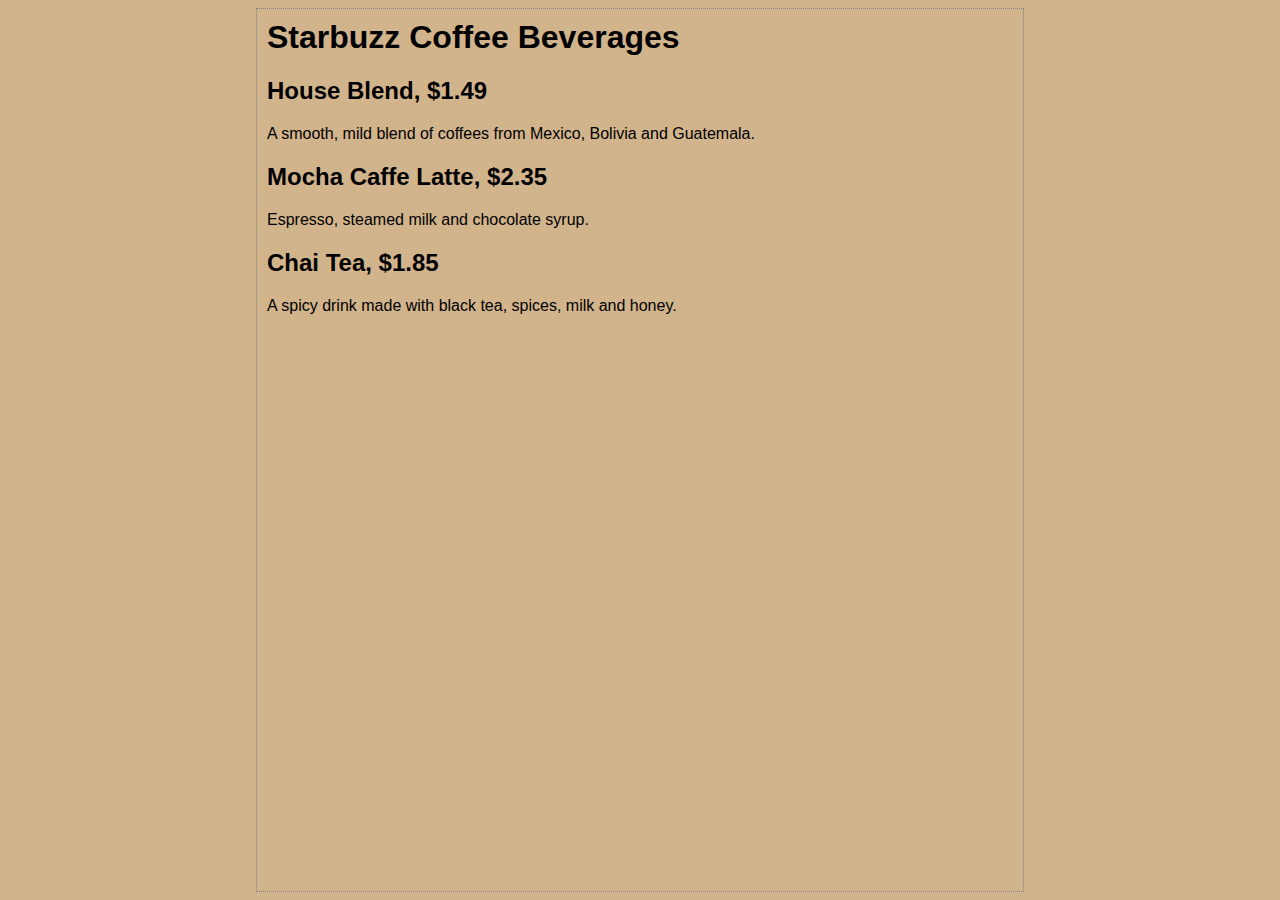
<file: index.html>
<html>
	<head>
		<title>Starbuzz Coffee</title>
		<style type="text/css">
			body {
				background-color: #d2b48c;
				margin-left: 20%;
				margin-right: 20%;
				border: 1px dotted gray;
				padding: 10px 10px 10px 10px;
				font-family: sans-serif;
			}
		</style>
		
	</head>

	<body>
		<h1>
		Starbuzz Coffee Beverages
		</h1>
		<h2>
		House Blend, $1.49
		</h2>
		<p>
		A smooth, mild blend of coffees from Mexico, Bolivia and
		Guatemala.
		</p>
		<h2>
		Mocha Caffe Latte, $2.35
		</h2>
		<p>
		Espresso, steamed milk and chocolate syrup.
		</p>
		<h2>
		Chai Tea, $1.85
		</h2>
		<p>
		A spicy drink made with black tea, spices, milk and honey.
		</p>
	</body>

</html>
</file>
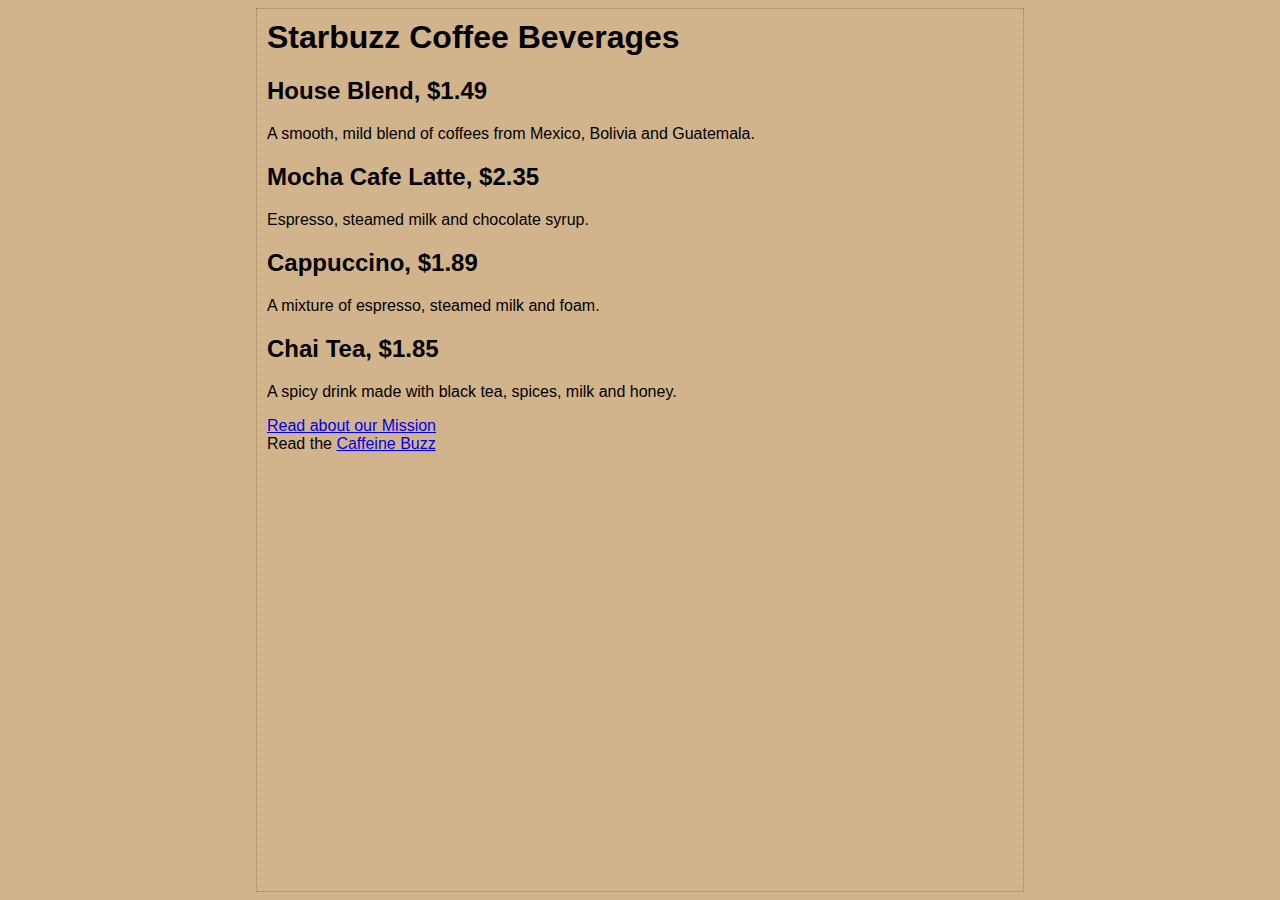
<file: 01starbuzz/index.html>
<html>
	<head>
		<title>Starbuzz Coffee</title>
		<style type="text/css">
			body {
				background-color: #d2b48c;
				margin-left: 20%;
				margin-right: 20%;
				border: 1px dotted gray;
				padding: 10px 10px 10px 10px;
				font-family: sans-serif;
			}
		</style>
		
	</head>
<body>
    <h1>Starbuzz Coffee Beverages</h1>
    <h2>House Blend, $1.49</h2>
    <p>A smooth, mild blend of coffees from Mexico, 
          Bolivia and Guatemala.</p>

    <h2>Mocha Cafe Latte, $2.35</h2>
    <p>Espresso, steamed milk and chocolate syrup.</p>

    <h2>Cappuccino, $1.89</h2>
    <p>A mixture of espresso, steamed milk and foam.</p>

    <h2><a id = "chai"> Chai Tea, $1.85 </a></h2>
    <p>A spicy drink made with black tea, spices, 
           milk and honey.</p>
    <p>
    	<a href="mission.html">Read about our Mission</a>
    	<br>
    	<!--
    	1.the title is displayed as a “tool tip” when you pass the mouse over a link.
    	2.link to destination anchors:#Coffee, taken directly to the Coffee section of Caffeine Buzz’s front page.
    	3.to link to the “top” destination anchor in the same page, you would write <a href=”#top”>Back to top</a>.-->
    	Read the <a href="http://buzz.headfirstlabs.com#Coffee" title="Read all abou caffeine on the Buzz ">Caffeine Buzz</a>
    </p>
  </body>
</html>
</file>
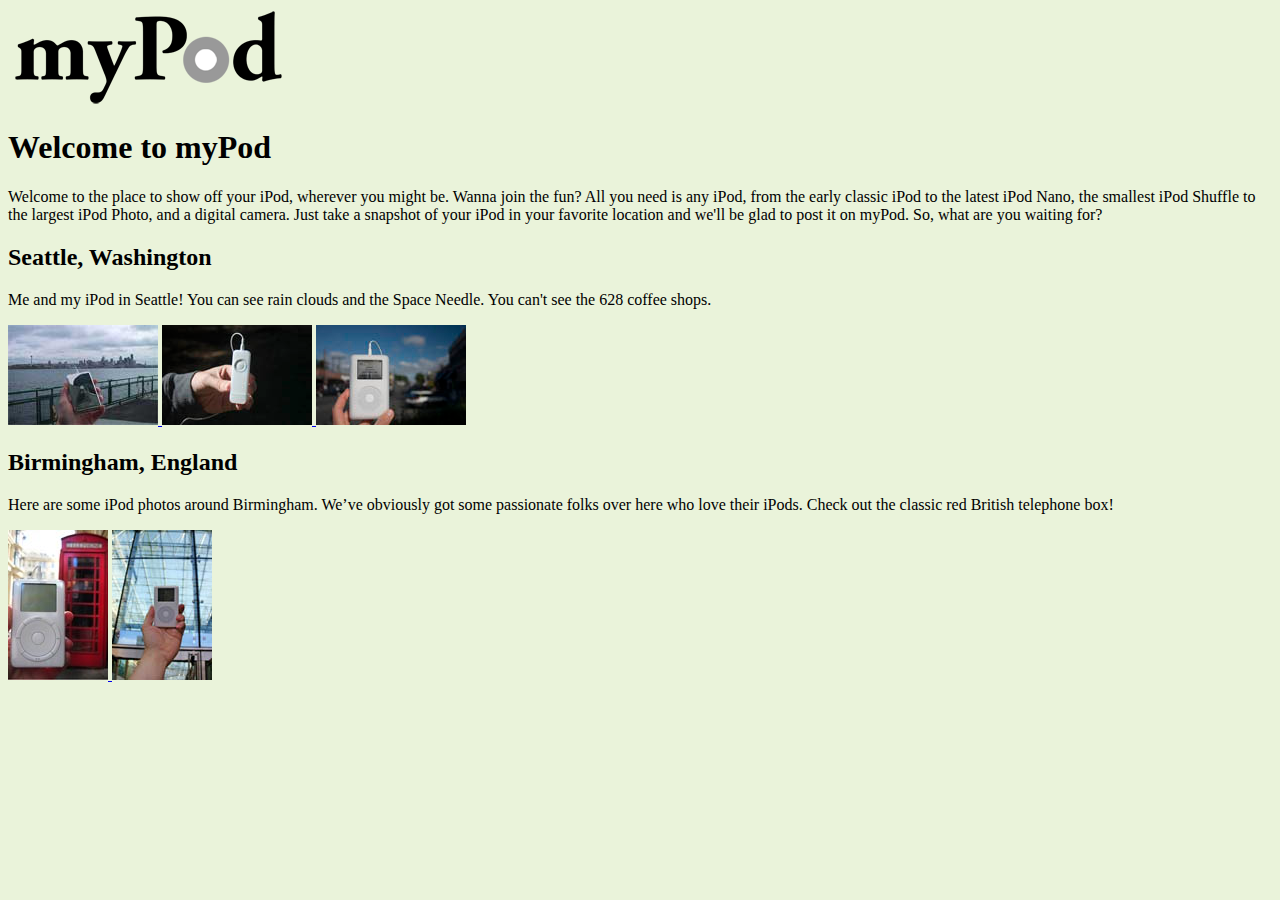
<file: 04mypod/index.html>
<!DOCTYPE html PUBLIC “-//W3C//DTD HTML 4.01 Transitional//EN” “http://www.w3.org/TR/html4/loose.dtd”>
<html>

<head>
    <title>myPod</title>
    <style type="text/css">
    body {
        background-color: #eaf3da;
    }
    </style>
</head>

<body>
    <p><img src="logo/mypod.gif" alt="myPod Logo"></p>
    <h1>Welcome to myPod</h1>
    <p>
        Welcome to the place to show off your iPod, wherever you might be. Wanna join the fun? All you need is any iPod, from the early classic iPod to the latest iPod Nano, the smallest iPod Shuffle to the largest iPod Photo, and a digital camera. Just take a snapshot of your iPod in your favorite location and we'll be glad to post it on myPod. So, what are you waiting for?
    </p>
    <h2>Seattle, Washington</h2>
    <p>
        Me and my iPod in Seattle! You can see rain clouds and the Space Needle. You can't see the 628 coffee shops.
    </p>
    <p>
        <!--
    1.You could use the width and height attributes to resize an image, but that’s not a good idea. Because if you do that, you’re still downloading the full-size image, and making the browser do the work to resize the image 
    The width and height attributes are really there to help the browser figure out how much space to reserve for the image; if you use them, they should match the actual width and height of the image.
    2.alt : If the image can’t be displayed, then this text is used in its place.
    3. the <img> element is an inline element.So, if there are several images together in your HTML, the
    browser will fit them side by side if the browser window is wide enough.
    4. make links out of images, add <a>-->
        <a href="html/seattle_med.html">
            <img src="thumbnails/seattle_med.jpg" alt="My iPod in Seattle, WA">
        </a>
        <a href="html/seattle_shuffle.html">
            <img src="thumbnails/seattle_shuffle.jpg" alt="An iPod Shuffle in Seattle, WA">
        </a>
        <a href="html/seattle_downtown.html">
            <img src="thumbnails/seattle_downtown.jpg" alt="An iPod in downtown Seattle, WA">
        </a>
    </p>
    <h2>Birmingham, England</h2>
    <p>
        Here are some iPod photos around Birmingham. We’ve obviously got some passionate folks over here who love their iPods. Check out the classic red British telephone box!
    </p>
    <p>
        <!-- you could link directly to the image, like this: <a href=“photos/seattle_downtown.jpg”> ... </a>. If you did that and clicked on the link, the browser would display the image by itself on a blank page. In general though, linking directly to an image is considered bad form, because you usually want to provide some context for the images you are displaying.-->
        <a href="html/britain.html">
            <img src="thumbnails/britain.jpg" alt="An iPod in Birmingham at a telephone box">
        </a>
        <a href="html/applestore.html">
            <img src="thumbnails/applestore.jpg" alt="An iPod at the Birmingham Apple store">
        </a>
    </p>
</body>

</html>
</file>
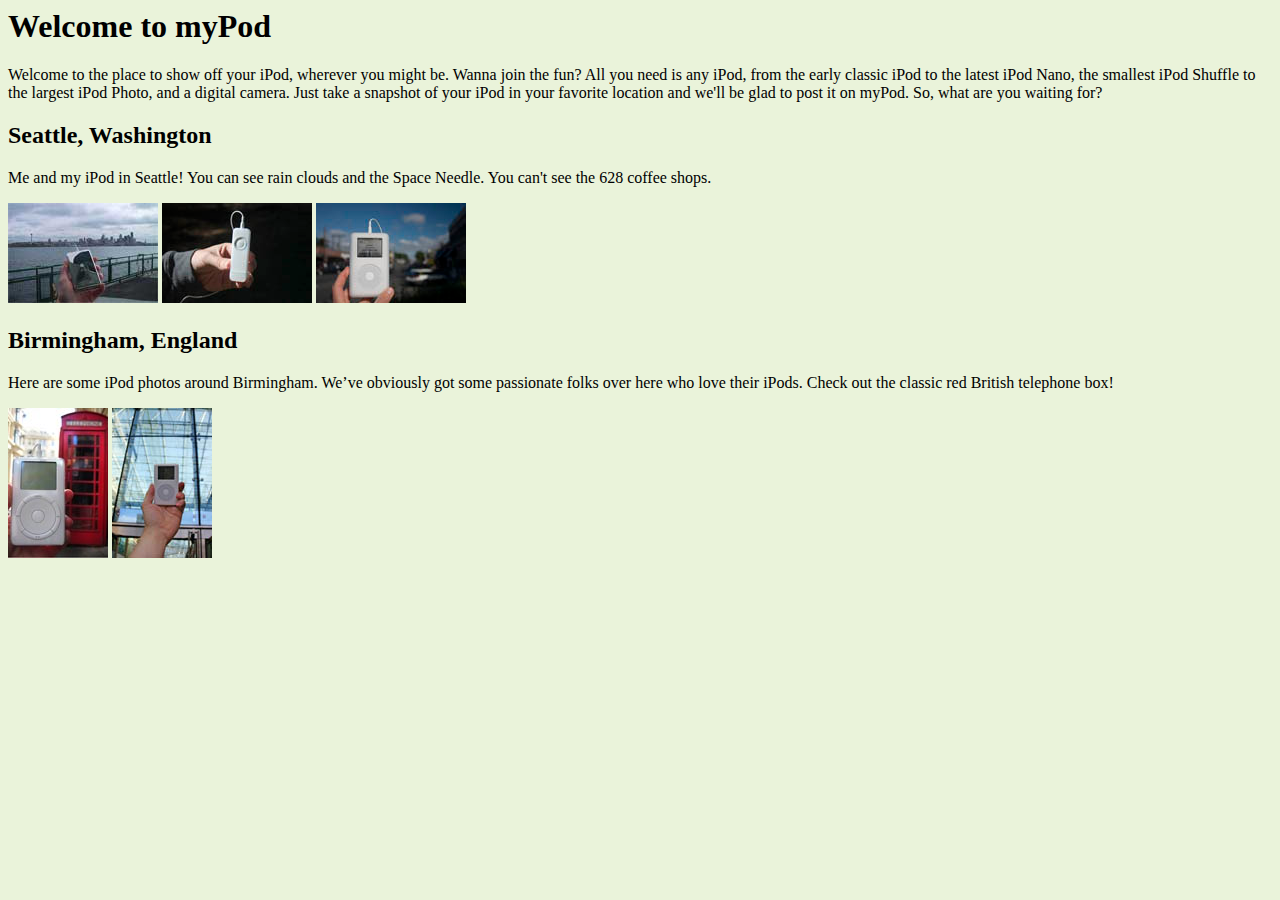
<file: 05mypod/index.html>
<html>

<head>
    <title>myPod</title>
    <style type="text/css">
    body {
        background-color: #eaf3da;
    }
    </style>
</head>

<body>
    <h1>Welcome to myPod</h1>
    <p>
        Welcome to the place to show off your iPod, wherever you might be. Wanna join the fun? All you need is any iPod, from the early classic iPod to the latest iPod Nano, the smallest iPod Shuffle to the largest iPod Photo, and a digital camera. Just take a snapshot of your iPod in your favorite location and we'll be glad to post it on myPod. So, what are you waiting for?
    </p>
    <h2>Seattle, Washington</h2>
    <p>
        Me and my iPod in Seattle! You can see rain clouds and the Space Needle. You can't see the 628 coffee shops.
    </p>
    <p>
        <!--
    1.You could use the width and height attributes to resize an image, but that’s not a good idea. Because if you do that, you’re still downloading the full-size image, and making the browser do the work to resize the image 
    The width and height attributes are really there to help the browser figure out how much space to reserve for the image; if you use them, they should match the actual width and height of the image.
    2.alt : If the image can’t be displayed, then this text is used in its place.-->
        <img src="thumbnails/seattle_med.jpg" alt="My iPod in Seattle, WA">
        <img src="thumbnails/seattle_shuffle.jpg" alt="An iPod Shuffle in Seattle, WA">
        <img src="thumbnails/seattle_downtown.jpg" alt="An iPod in downtown Seattle, WA">
    </p>
    <h2>Birmingham, England</h2>
    <p>
        Here are some iPod photos around Birmingham. We’ve obviously got some passionate folks over here who love their iPods. Check out the classic red British telephone box!
    </p>
    <p>
        <img src="thumbnails/britain.jpg" alt="An iPod in Birmingham at a telephone box">
        <img src= "thumbnails/applestore.jpg" alt="An iPod at the Birmingham Apple store">
    </p>
</body>

</html>
</file>
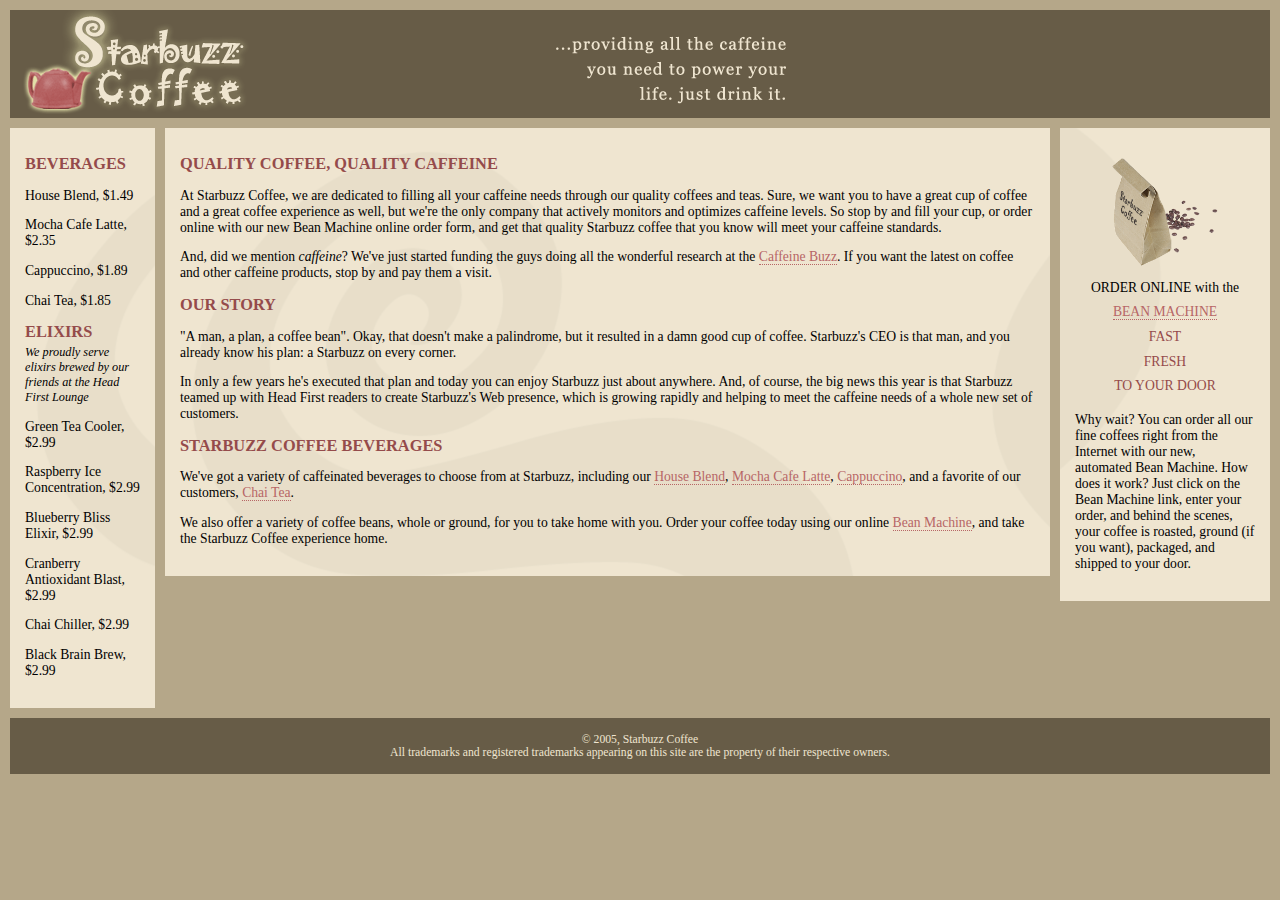
<file: 05starbuzz_new/index.html>
<!DOCTYPE html PUBLIC "-//W3C//DTD XHTML 1.0 Strict//EN"
   "http://www.w3.org/TR/xhtml1/DTD/xhtml1-strict.dtd">
<html xmlns="http://www.w3.org/1999/xhtml" lang="en" xml:lang="en">

<head>
    <meta http-equiv="Content-Type" content="text/html; charset=ISO-8859-1" />
    <title>Starbuzz Coffee</title>
    <link rel="stylesheet" type="text/css" href="starbuzz.css" />
</head>

<body>
    <div id="header">
        <img src="images/header.gif" alt="Starbuzz Coffee header image" />
    </div>
    <!--since using float, drinks and sidebar must be on top of main div-->
    <div id="drinks">
        <h1>BEVERAGES</h1>
        <p>House Blend, $1.49</p>
        <p>Mocha Cafe Latte, $2.35</p>
        <p>Cappuccino, $1.89</p>
        <p>Chai Tea, $1.85</p>
        <h1 style="margin-bottom: 3px;">ELIXIRS</h1>
        <p style="margin-top: 3px; font-style: italic; font-size: 90%;">
            We proudly serve elixirs brewed by our friends at the Head First Lounge
        </p>
        <p>Green Tea Cooler, $2.99</p>
        <p>Raspberry Ice Concentration, $2.99</p>
        <p>Blueberry Bliss Elixir, $2.99</p>
        <p>Cranberry Antioxidant Blast, $2.99</p>
        <p>Chai Chiller, $2.99</p>
        <p>Black Brain Brew, $2.99</p>
    </div>
    <div id="sidebar">
        <p class="beanheading">
            <img src="images/bag.gif" alt="Bean Machine bag" />
            <br /> ORDER ONLINE with the
            <a href="form.html">BEAN MACHINE</a>
            <br />
            <span class="slogan">
            FAST <br />
            FRESH <br />
            TO YOUR DOOR <br />
        </span>
        </p>
        <p>
            Why wait? You can order all our fine coffees right from the Internet with our new, automated Bean Machine. How does it work? Just click on the Bean Machine link, enter your order, and behind the scenes, your coffee is roasted, ground (if you want), packaged, and shipped to your door.
        </p>
    </div>
    <div id="main">
        <h1>QUALITY COFFEE, QUALITY CAFFEINE</h1>
        <p>
            At Starbuzz Coffee, we are dedicated to filling all your caffeine needs through our quality coffees and teas. Sure, we want you to have a great cup of coffee and a great coffee experience as well, but we're the only company that actively monitors and optimizes caffeine levels. So stop by and fill your cup, or order online with our new Bean Machine online order form, and get that quality Starbuzz coffee that you know will meet your caffeine standards.
        </p>
        <p>
            And, did we mention <em>caffeine</em>? We've just started funding the guys doing all the wonderful research at the <a href="http://buzz.headfirstlabs.com" title="Read all about caffeine on the Buzz">Caffeine Buzz</a>. If you want the latest on coffee and other caffeine products, stop by and pay them a visit.
        </p>
        <h1>OUR STORY</h1>
        <p>
            "A man, a plan, a coffee bean". Okay, that doesn't make a palindrome, but it resulted in a damn good cup of coffee. Starbuzz's CEO is that man, and you already know his plan: a Starbuzz on every corner.
        </p>
        <p>In only a few years he's executed that plan and today you can enjoy Starbuzz just about anywhere. And, of course, the big news this year is that Starbuzz teamed up with Head First readers to create Starbuzz's Web presence, which is growing rapidly and helping to meet the caffeine needs of a whole new set of customers.
        </p>
        <h1>STARBUZZ COFFEE BEVERAGES</h1>
        <p>
            We've got a variety of caffeinated beverages to choose from at Starbuzz, including our
            <a href="beverages.html#house" title="House Blend">House Blend</a>,
            <a href="beverages.html#mocha" title="Mocha Cafe Latte">Mocha Cafe Latte</a>,
            <a href="beverages.html#cappuccino" title="Cappuccino">Cappuccino</a>, and a favorite of our customers,
            <a href="beverages.html#chai" title="Chai Tea">Chai Tea</a>.
        </p>
        <p>
            We also offer a variety of coffee beans, whole or ground, for you to take home with you. Order your coffee today using our online
            <a href="form.html" title="form.html">Bean Machine</a>, and take the Starbuzz Coffee experience home.
        </p>
    </div>
    <div id="footer">
        &copy; 2005, Starbuzz Coffee
        <br /> All trademarks and registered trademarks appearing on this site are the property of their respective owners.
    </div>
    <div id="coupon">
        <a href="freecoffee.html" title="Click here to get your free coffee">
            <img src="images/ticket.gif" alt="Starbuzz coupon ticket" /> </a>
    </div>
</body>

</html>
</file>
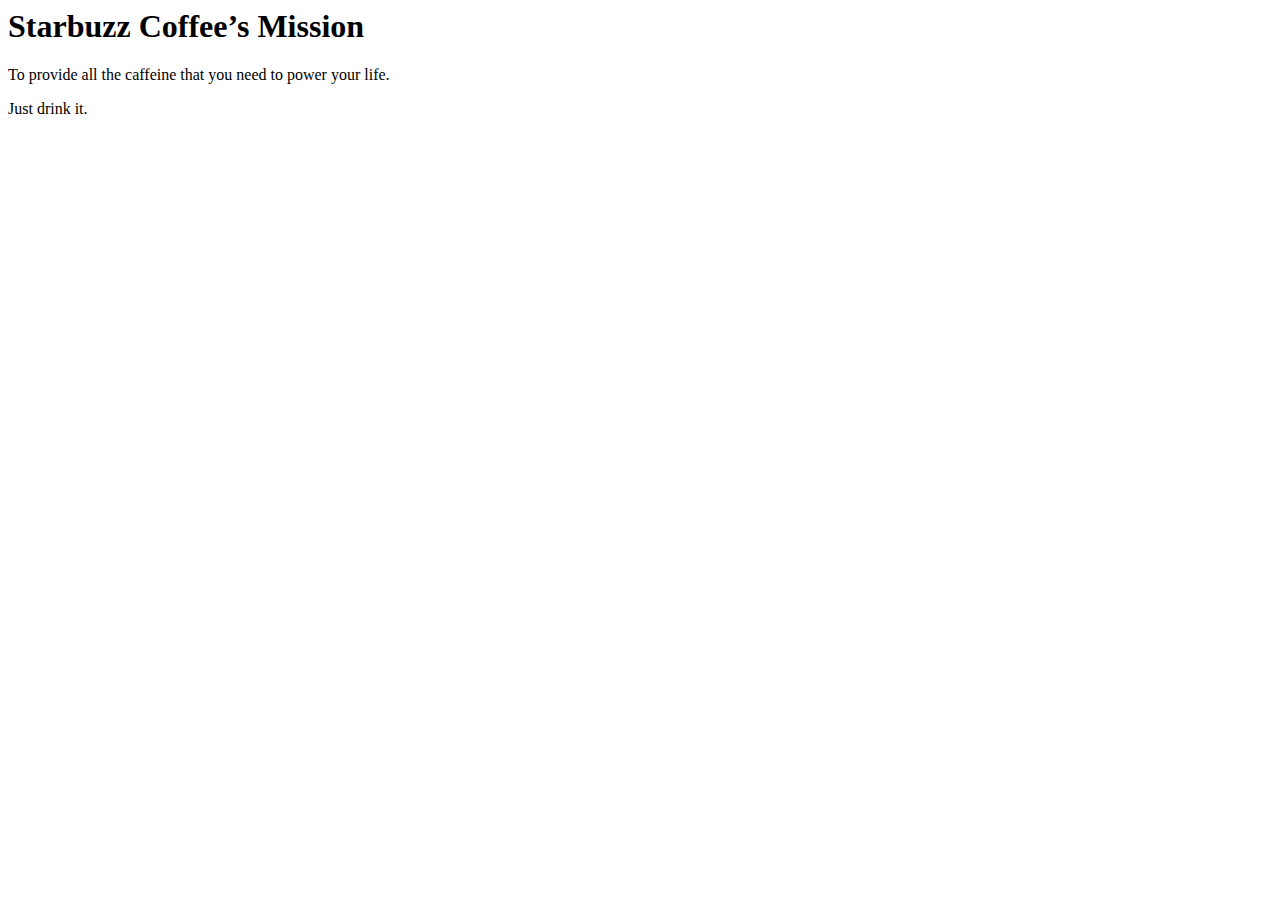
<file: mission.html>
<html>
  <head>
<title>Starbuzz Coffee’s Mission</title> </head>
<body>
<h1>Starbuzz Coffee’s Mission</h1>
<p>To provide all the caffeine that you need to
power your life.</p> <p>Just drink it.</p>
  </body>
</html>
</file>
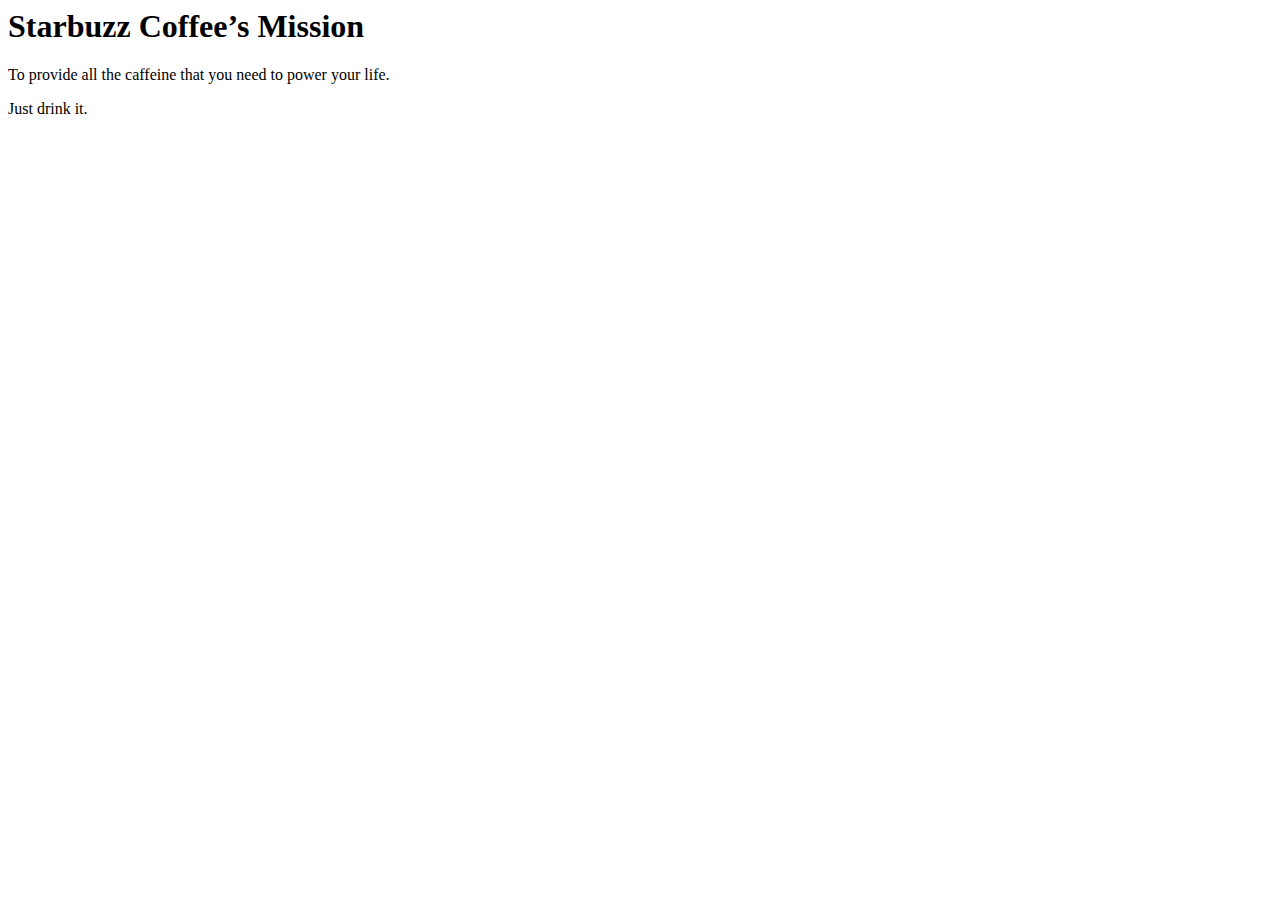
<file: 01starbuzz/mission.html>
<html>
  <head>
<title>Starbuzz Coffee’s Mission</title> 
<style type=”text/css”>
	body {
		background-color: #d2b48c; 
		margin-left: 20%; 
		margin-right: 20%;
		border: 1px dotted gray; 
		padding: 10px 10px 10px 10px; 
		font-family: sans-serif;
		} 
</style>
</head>
<body>
<h1>Starbuzz Coffee’s Mission</h1>
<p>To provide all the caffeine that you need to
power your life.</p> <p>Just drink it.</p>
  </body>
</html>
</file>
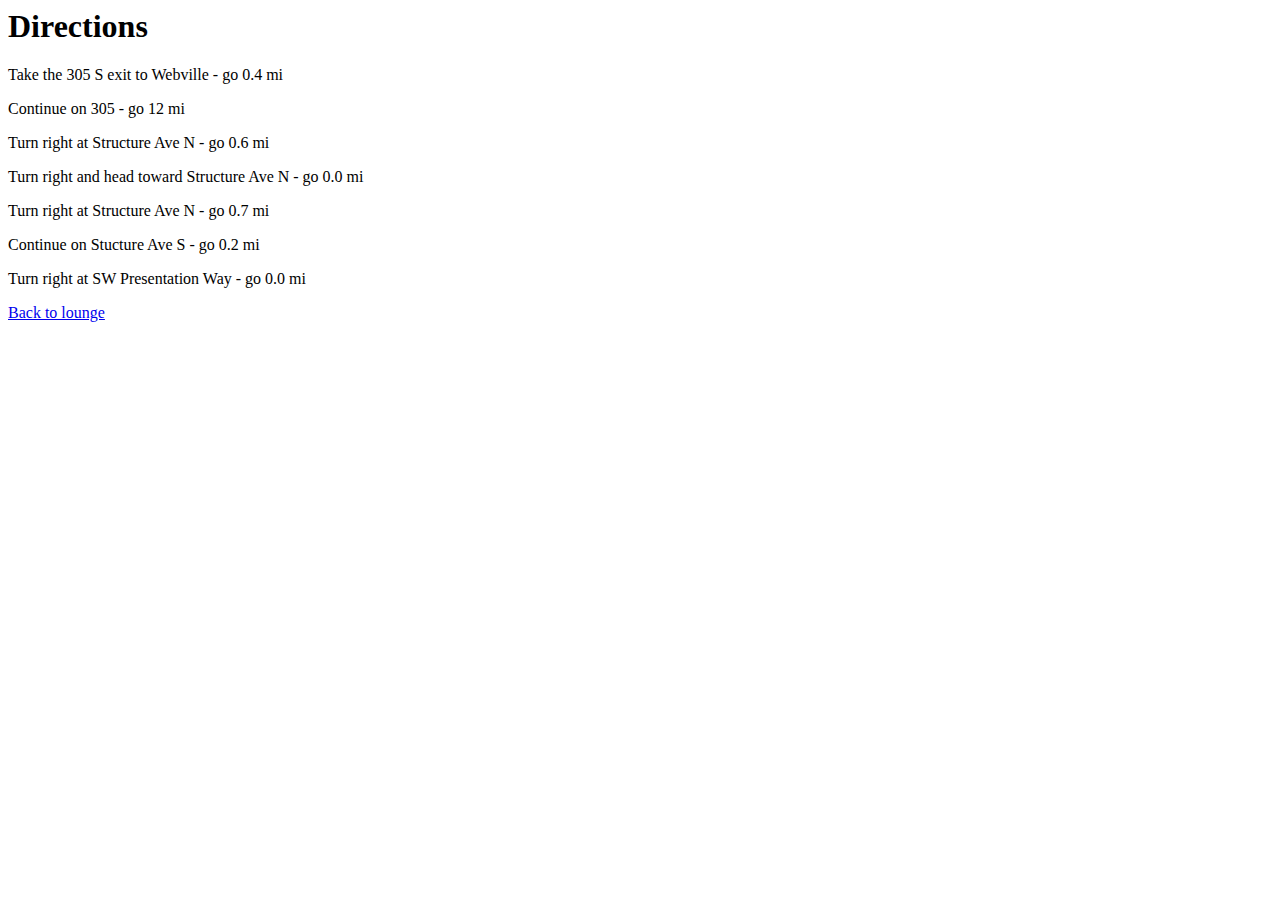
<file: 02louge/directions.html>
<html>
  <head>
    <title>Head First Lounge Directions</title>
  </head>
  <body>
    <h1>Directions</h1>
    <p>Take the 305 S exit to Webville - go 0.4 mi</p>
    <p>Continue on 305 - go 12 mi</p>
    <p>Turn right at Structure Ave N - go 0.6 mi</p>
    <p>Turn right and head toward Structure Ave N - go 0.0 mi</p>
    <p>Turn right at Structure Ave N - go 0.7 mi</p>
    <p>Continue on Stucture Ave S - go 0.2 mi</p>
    <p>Turn right at SW Presentation Way - go 0.0 mi</p>
    <p><a href="lounge.html">Back to lounge</p>
  </body>
</html>
</file>
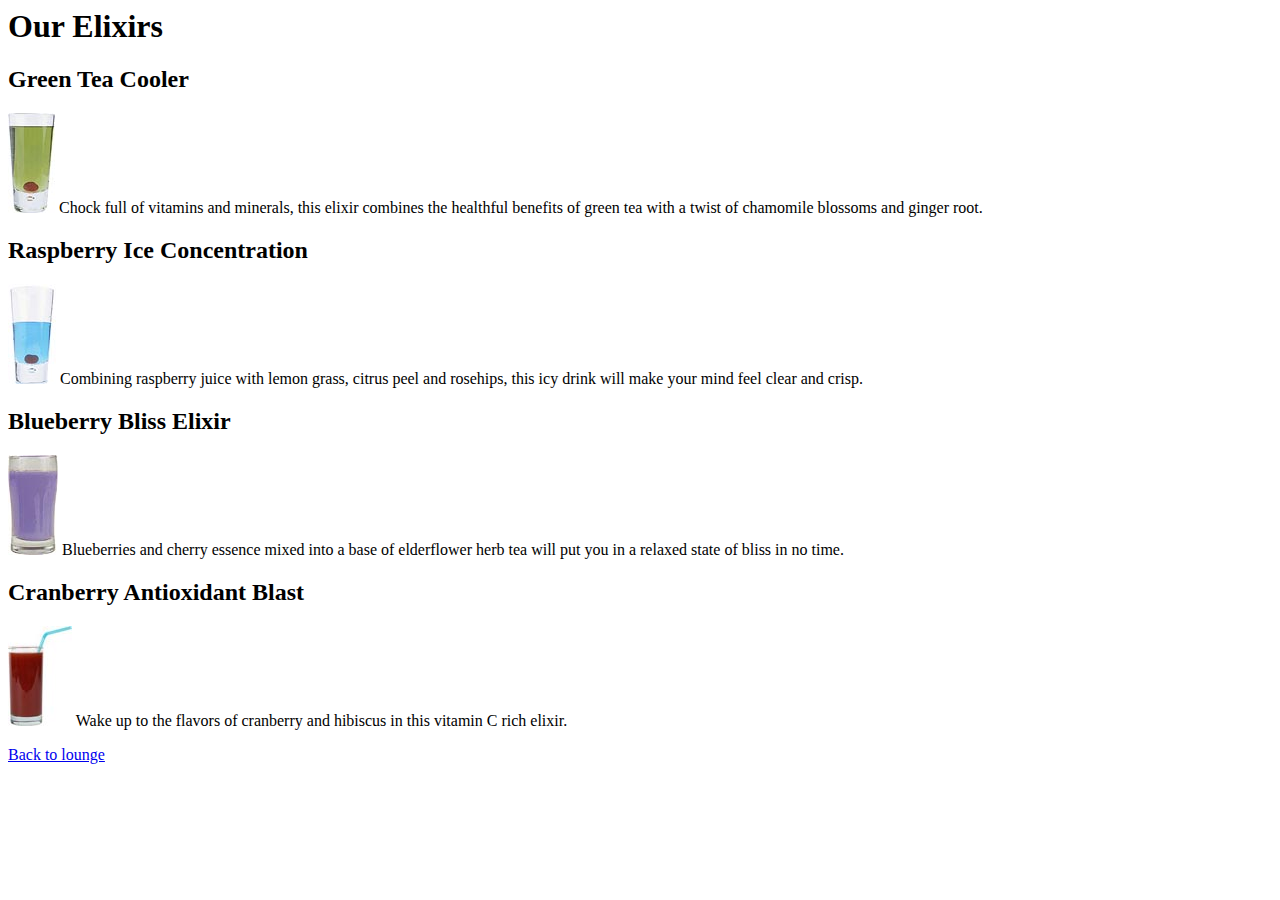
<file: 02louge/elixir.html>
<html>
  <head>
    <title>Head First Lounge Elixirs</title>
  </head>
  <body>
    <h1>Our Elixirs</h1>

    <h2>Green Tea Cooler</h2>
    <p>
      <img src="green.jpg">
      Chock full of vitamins and minerals, this elixir
      combines the healthful benefits of green tea with
      a twist of chamomile blossoms and ginger root.
    </p>
    <h2>Raspberry Ice Concentration</h2>
    <p>
      <img src="lightblue.jpg">
      Combining raspberry juice with lemon grass,
      citrus peel and rosehips, this icy drink
      will make your mind feel clear and crisp.
    </p>
    <h2>Blueberry Bliss Elixir</h2>
    <p>
      <img src="blue.jpg">
      Blueberries and cherry essence mixed into a base
      of elderflower herb tea will put you in a relaxed
      state of bliss in no time.
    </p>
    <h2>Cranberry Antioxidant Blast</h2>
    <p>
      <img src="red.jpg">
      Wake up to the flavors of cranberry and hibiscus
      in this vitamin C rich elixir.
    </p>
    <p><a href="lounge.html">Back to lounge</p>
  </body>
</html>
</file>
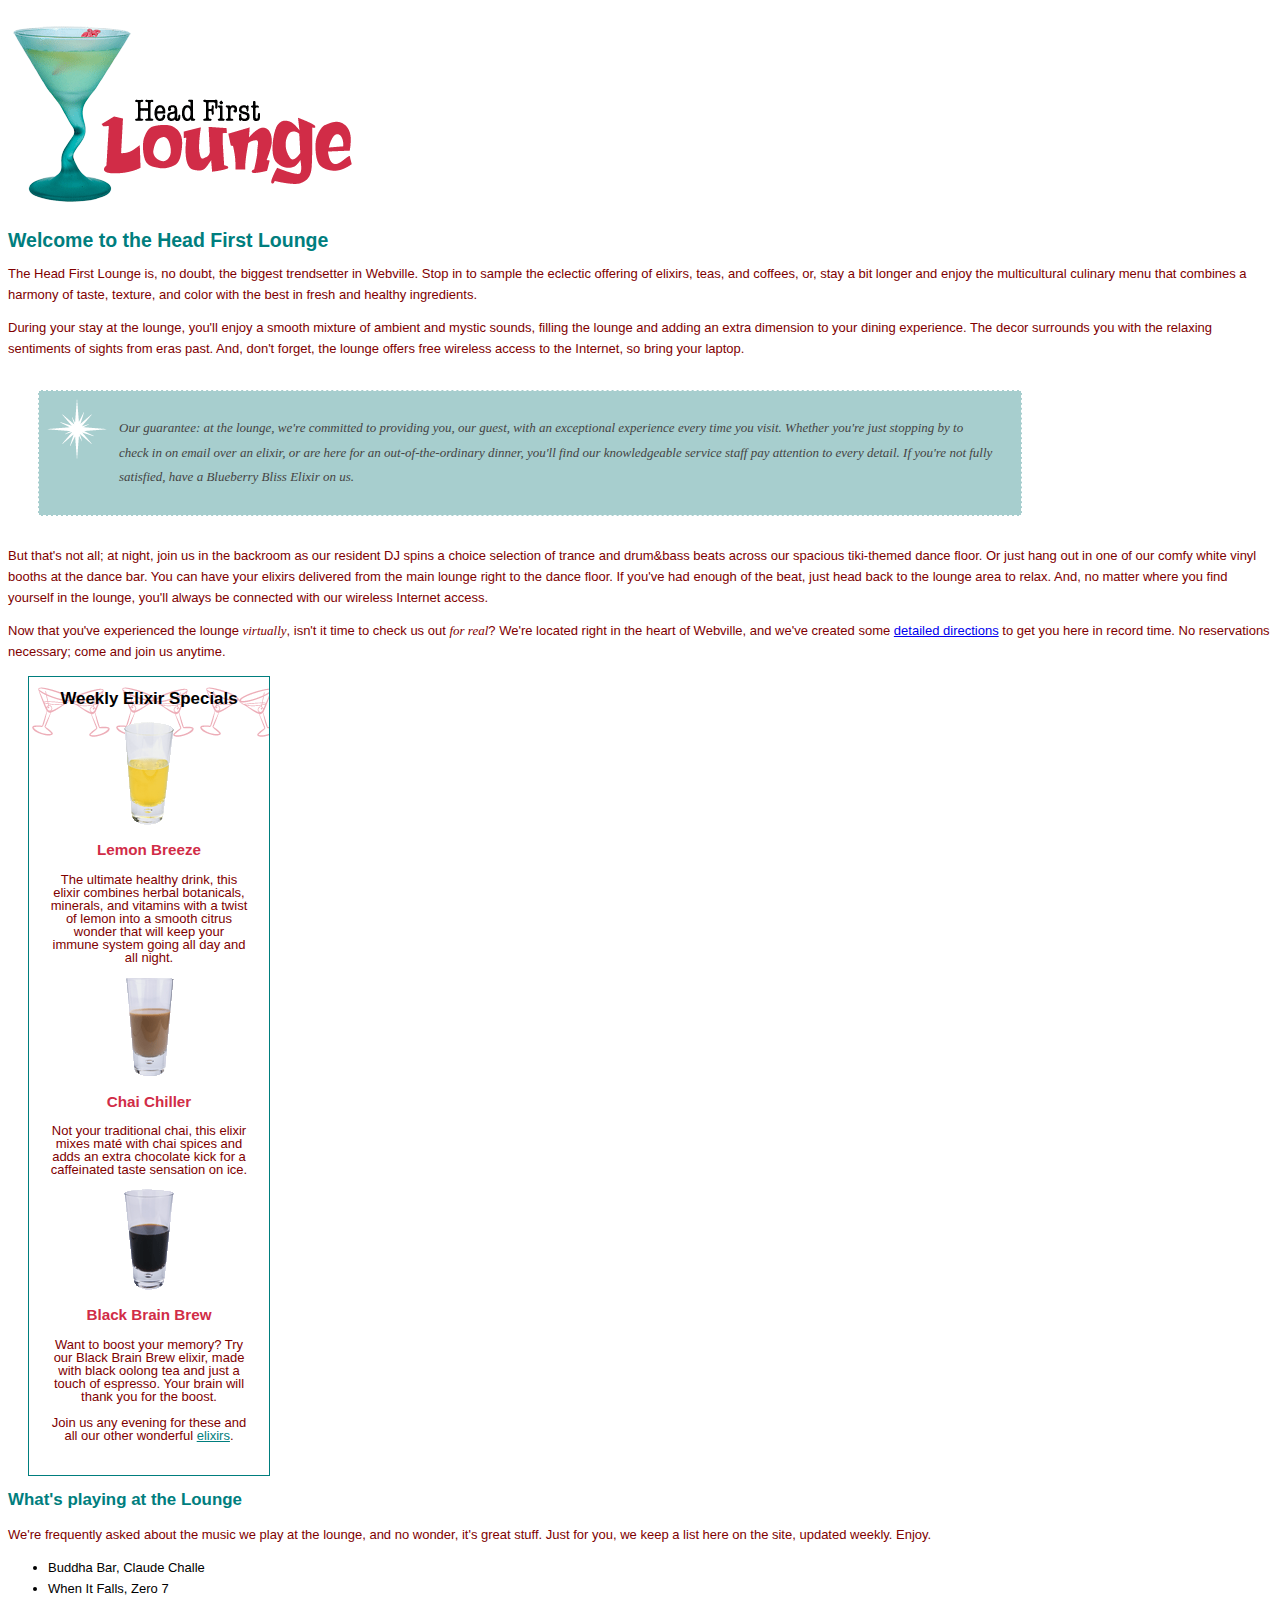
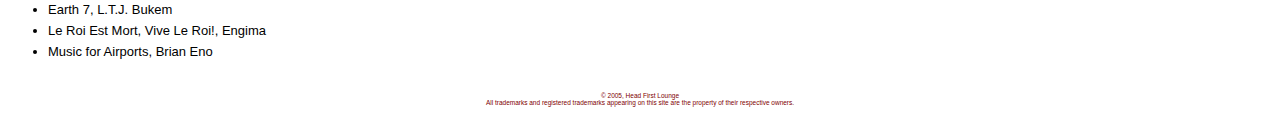
<file: 02louge/lounge.html>
<!DOCTYPE html PUBLIC "-//W3C//DTD XHTML 1.0 Strict//EN" 
   "http://www.w3.org/TR/xhtml1/DTD/xhtml1-strict.dtd">
<html xmlns="http://www.w3.org/1999/xhtml" lang="en" xml:lang="en">

<head>
    <meta http-equiv=”Content-Type” content=”text/html; charset=ISO-8859-1” />
    <title>Head First Lounge</title>
    <link rel="stylesheet" type="text/css" href="lounge.css">
    <!--media, that you can use to specify the kinds of devices your style files are intended for.-->
    <link rel="stylesheet" type="text/css" href="print/print.css" media="print">
</head>

<body>
    <p><img src="images/logo.gif" alt="Head First Lounge" /></p>
    <h1>Welcome to the Head First Lounge</h1>
    <p>
        The Head First Lounge is, no doubt, the biggest trendsetter in Webville. Stop in to sample the eclectic offering of elixirs, teas, and coffees, or, stay a bit longer and enjoy the multicultural culinary menu that combines a harmony of taste, texture, and color with the best in fresh and healthy ingredients.
    </p>
    <p>
        During your stay at the lounge, you'll enjoy a smooth mixture of ambient and mystic sounds, filling the lounge and adding an extra dimension to your dining experience. The decor surrounds you with the relaxing sentiments of sights from eras past. And, don't forget, the lounge offers free wireless access to the Internet, so bring your laptop.
    </p>
    <p id="guarantee">
        Our guarantee: at the lounge, we're committed to providing you, our guest, with an exceptional experience every time you visit. Whether you're just stopping by to check in on email over an elixir, or are here for an out-of-the-ordinary dinner, you'll find our knowledgeable service staff pay attention to every detail. If you're not fully satisfied, have a Blueberry Bliss Elixir on us.
    </p>
    <p>
        But that's not all; at night, join us in the backroom as our resident DJ spins a choice selection of trance and drum&amp;bass beats across our spacious tiki-themed dance floor. Or just hang out in one of our comfy white vinyl booths at the dance bar. You can have your elixirs delivered from the main lounge right to the dance floor. If you've had enough of the beat, just head back to the lounge area to relax. And, no matter where you find yourself in the lounge, you'll always be connected with our wireless Internet access.
    </p>
    <p>
        Now that you've experienced the lounge <em>virtually</em>, isn't it time to check us out <em>for real</em>? We're located right in the heart of Webville, and we've created some
        <a href="about/directions.html" title="Detailed Directions to the Lounge">detailed directions</a> to get you here in record time. No reservations necessary; come and join us anytime.
    </p>
    <div id="elixirs">
        <h2>Weekly Elixir Specials</h2>
        <p>
            <img src="images/yellow.gif" alt="Lemon Breeze Elixir" />
        </p>
        <h3>Lemon Breeze</h3>
        <p>
            The ultimate healthy drink, this elixir combines herbal botanicals, minerals, and vitamins with a twist of lemon into a smooth citrus wonder that will keep your immune system going all day and all night.
        </p>
        <p>
            <img src="images/chai.gif" alt="Chai Chiller Elixir" />
        </p>
        <h3>Chai Chiller</h3>
        <p>
            Not your traditional chai, this elixir mixes mat&eacute; with chai spices and adds an extra chocolate kick for a caffeinated taste sensation on ice.
        </p>
        <p>
            <img src="images/black.gif" alt="Black Brain Brew Elixir" />
        </p>
        <h3>Black Brain Brew</h3>
        <p>
            Want to boost your memory? Try our Black Brain Brew elixir, made with black oolong tea and just a touch of espresso. Your brain will thank you for the boost.
        </p>
        <p>
            Join us any evening for these and all our other wonderful
            <a href="beverages/elixir.html" title="Head First Lounge Elixirs">elixirs</a>.
        </p>
    </div>
    <h2>What's playing at the Lounge</h2>
    <p>
        We're frequently asked about the music we play at the lounge, and no wonder, it's great stuff. Just for you, we keep a list here on the site, updated weekly. Enjoy.
    </p>
    <ul>
        <li>Buddha Bar, Claude Challe</li>
        <li>When It Falls, Zero 7</li>
        <li>Earth 7, L.T.J. Bukem</li>
        <li>Le Roi Est Mort, Vive Le Roi!, Engima</li>
        <li>Music for Airports, Brian Eno</li>
    </ul>
    <div id="copyright">
        <p>
            &copy; 2005, Head First Lounge
            <br /> All trademarks and registered trademarks appearing on this site are the property of their respective owners.
        </p>
    </div>
</body>

</html>
</file>
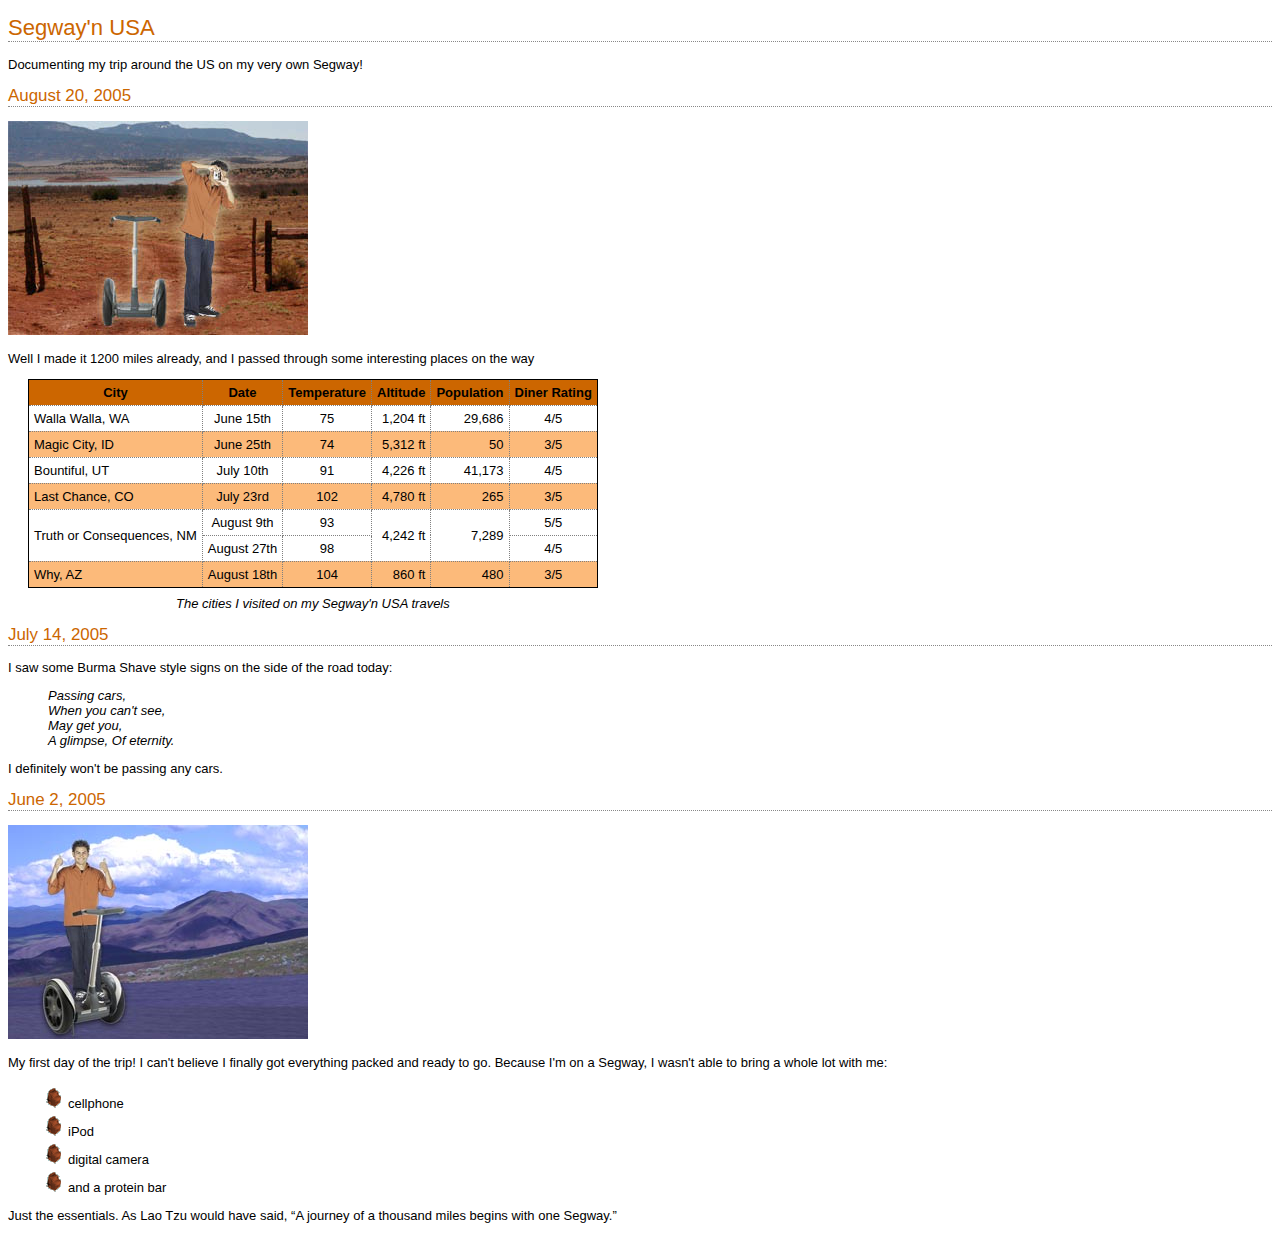
<file: 03journal/journal.html>
<!DOCTYPE html PUBLIC "-//W3C//DTD HTML 4.01//EN" 
   "http://www.w3.org/TR/html4/strict.dtd">
<html xmlns=“http://www.w3.org/1999/xhtml” lang=”en” xml:lang=”en”>

<head>
    <meta http-equiv="Content-Type" content="text/html; charset=ISO-8859-1" />
    <link rel="stylesheet" type="text/css" href="journal.css">
    <title>My Trip Around the USA on a Segway</title>
</head>

<body>
    <h1>Segway'n USA</h1>
    <p>
        Documenting my trip around the US on my very own Segway!
    </p>
    <h2>August 20, 2005</h2>
    <p>
        <img src="images/segway2.jpg" alt="Me any my Segway in New Mexico" />
    </p>
    <p>
        Well I made it 1200 miles already, and I passed through some interesting places on the way
    </p>
    <table summary="This table holds data about the
           cities I visited on my travels. I've included the date
           I was in each city, the temperature when I was there,
           and altitude and population of each city. I've also
           included a rating of the diners where I had lunch, on a
           scale from 1 to 5.">
        <caption>
            The cities I visited on my Segway'n USA travels
        </caption>
        <tr>
            <th>City</th>
            <th>Date</th>
            <th>Temperature</th>
            <th>Altitude</th>
            <th>Population</th>
            <th>Diner Rating</th>
        </tr>
        <tr>
            <td>Walla Walla, WA</td>
            <td class="center">June 15th</td>
            <td class="center">75</td>
            <td class="right">1,204 ft</td>
            <td class="right">29,686</td>
            <td class="center">4/5</td>
        </tr>
        <tr class="cellcolor">
            <td>Magic City, ID</td>
            <td class="center">June 25th</td>
            <td class="center">74</td>
            <td class="right">5,312 ft</td>
            <td class="right">50</td>
            <td class="center">3/5</td>
        </tr>
        <tr>
            <td>Bountiful, UT</td>
            <td class="center">July 10th</td>
            <td class="center">91</td>
            <td class="right">4,226 ft</td>
            <td class="right">41,173</td>
            <td class="center">4/5</td>
        </tr>
        <tr class="cellcolor">
            <td>Last Chance, CO</td>
            <td class="center">July 23rd</td>
            <td class="center">102</td>
            <td class="right">4,780 ft</td>
            <td class="right">265</td>
            <td class="center">3/5</td>
        </tr>
        <tr>
            <td rowspan="2">Truth or Consequences, NM</td>
            <td class="center">August 9th</td>
            <td class="center">93</td>
            <td rowspan="2" class="right">4,242 ft</td>
            <td rowspan="2" class="right">7,289</td>
            <td class="center">5/5</td>
        </tr>
        <tr>
            <td class="center">August 27th</td>
            <td class="center">98</td>
            <td class="center">4/5</td>
        </tr>
        <tr class="cellcolor">
            <td>Why, AZ</td>
            <td class="center">August 18th</td>
            <td class="center">104</td>
            <td class="right">860 ft</td>
            <td class="right">480</td>
            <td class="center">3/5</td>
        </tr>
    </table>
    <h2>July 14, 2005</h2>
    <p>
        I saw some Burma Shave style signs on the side of the road today:
    </p>
    <!--use <blockquote> to quote something that was a paragraph or more, can put <q> inside <blockquote> but not oppsite
    block elements<blockquote> stand on their own; inline elements<q> go with the flow-->
    <blockquote>
        <!--<br> empty element half
        <p> inside <blockquote>-->
        <p>
            Passing cars,
            <br> When you can't see,
            <br> May get you,
            <br> A glimpse, Of eternity.
            <br>
        </p>
    </blockquote>
    <p>
        I definitely won't be passing any cars.
    </p>
    <h2>June 2, 2005</h2>
    <p>
        <img src="images/segway1.jpg" alt="The first day of the trip" />
    </p>
    <p>
        My first day of the trip! I can't believe I finally got everything packed and ready to go. Because I'm on a Segway, I wasn't able to bring a whole lot with me:
    </p>
    <ul>
        <li>cellphone</li>
        <li>iPod</li>
        <li>digital camera</li>
        <li>and a protein bar</li>
    </ul>
    <p>
        Just the essentials. As Lao Tzu would have said,
        <!--<q> element, the browser knows that some of that text is a real quote,can display it in the best way possible-->
        <q>A journey of a thousand miles begins with one Segway.</q>
    </p>
</body>

</html>
</file>
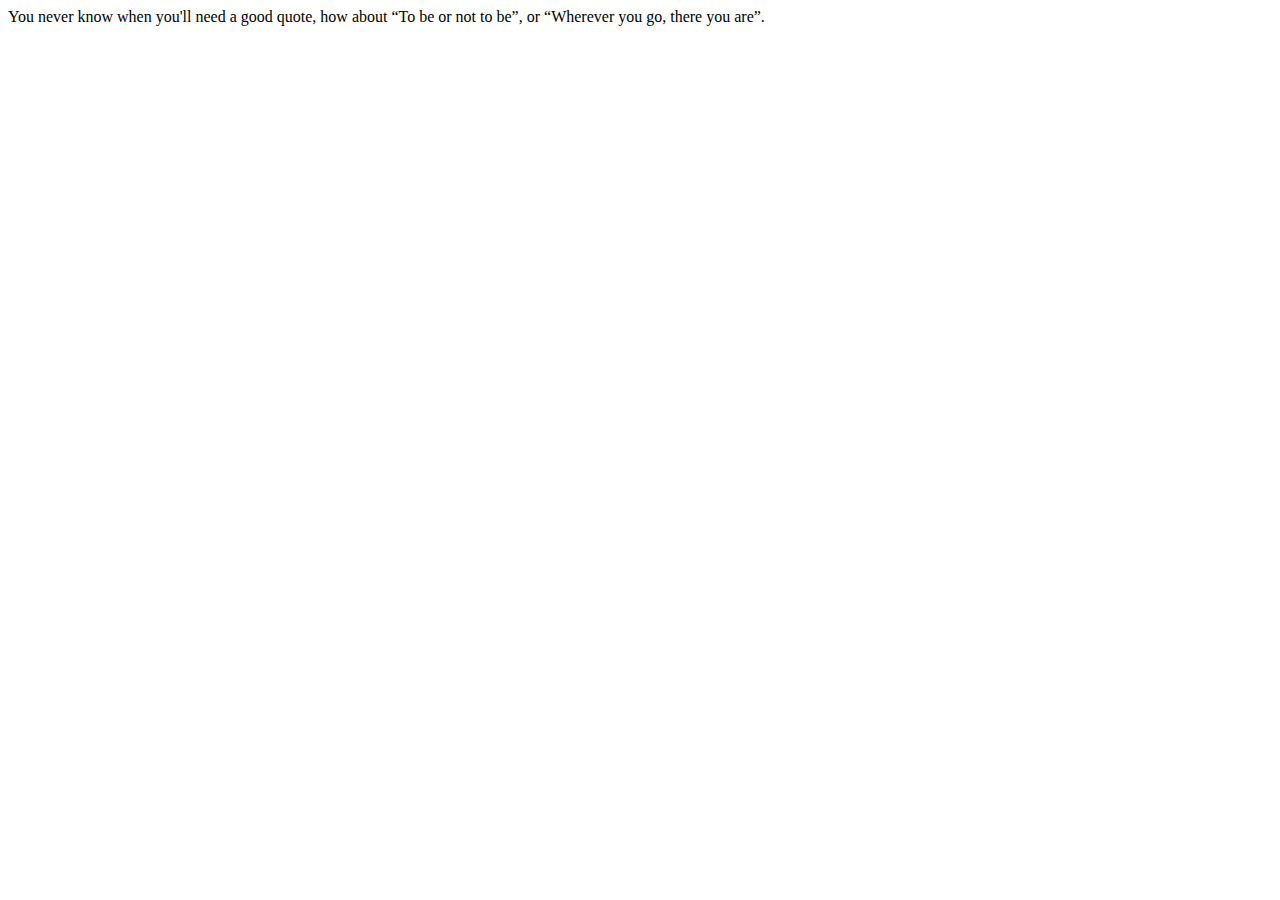
<file: 03journal/quote.html>
<html>
  <head>
    <title>Quote Test Drive</title>
  </head>
  <body>
    <p>
      You never know when you'll need a good quote, how
      about <q>To be or not to be</q>, or 
      <q>Wherever you go, there you are</q>.
    </p>
  </body>
</html>
</file>
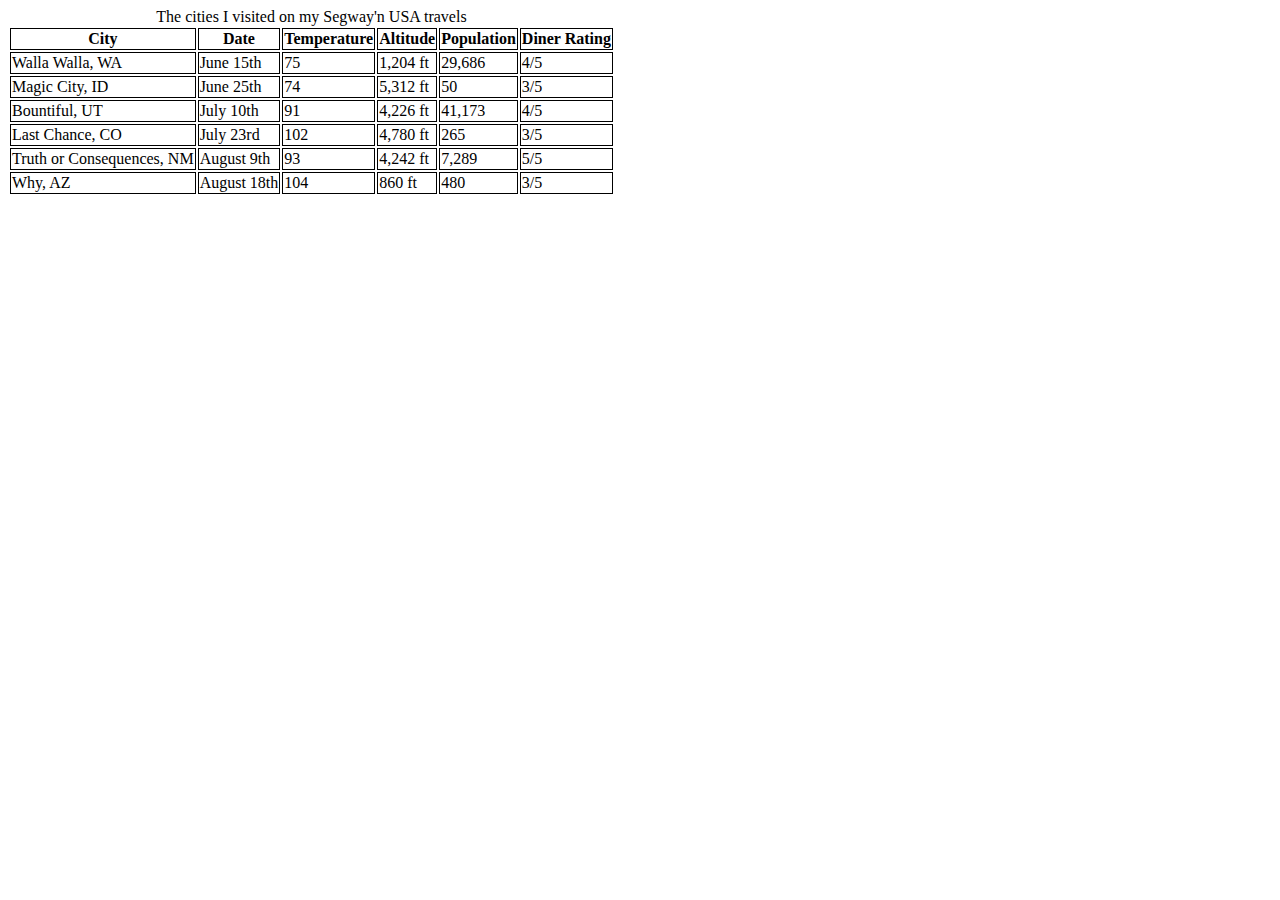
<file: 03journal/table.html>
<!DOCTYPE html PUBLIC "-//W3C//DTD XHTML 1.0 Strict//EN" 
   "http://www.w3.org/TR/xhtml1/DTD/xhtml1-strict.dtd">
<html xmlns="http://www.w3.org/1999/xhtml" lang="en">
  <head>
    <meta http-equiv="Content-Type" content="text/html; charset=ISO-8859-1" />
    <style type="text/css">
      td, th { border: 1px solid black; }
    </style>
    <title>Testing Tony's Table</title>
  </head>
  <body>
  <table summary="This table holds data about the
           cities I visited on my travels. I've included the date
           I was in each city, the temperature when I was there,
           and altitude and population of each city. I've also
           included a rating of the diners where I had lunch, on a
           scale from 1 to 5.">
    <caption>
        The cities I visited on my Segway'n USA travels
    </caption>

      <tr>
        <th>City</th>
        <th>Date</th>
        <th>Temperature</th>
        <th>Altitude</th>
        <th>Population</th>
        <th>Diner Rating</th>
      </tr>
      <tr>
        <td>Walla Walla, WA</td>
        <td>June 15th</td>
        <td>75</td>
        <td>1,204 ft</td>
        <td>29,686</td>
        <td>4/5</td>
      </tr>
      <tr>
        <td>Magic City, ID</td>
        <td>June 25th</td>
        <td>74</td>
        <td>5,312 ft</td>
        <td>50</td>
        <td>3/5</td>
      </tr>
      <tr>
        <td>Bountiful, UT</td>
        <td>July 10th</td>
        <td>91</td>
        <td>4,226 ft</td>
        <td>41,173</td>
        <td>4/5</td>
      </tr>
      <tr>
        <td>Last Chance, CO</td>
        <td>July 23rd</td>
        <td>102</td>
        <td>4,780 ft</td>
        <td>265</td>
        <td>3/5</td>
      </tr>
      <tr>
        <td>Truth or Consequences, NM</td>
        <td>August 9th</td>
        <td>93</td>
        <td>4,242 ft</td>
        <td>7,289</td>
        <td>5/5</td>
      </tr>
      <tr>
        <td>Why, AZ</td>
        <td>August 18th</td>
        <td>104</td>
        <td>860 ft</td>
        <td>480</td>
        <td>3/5</td>
      </tr>
    </table>
  </body>
</html>
</file>
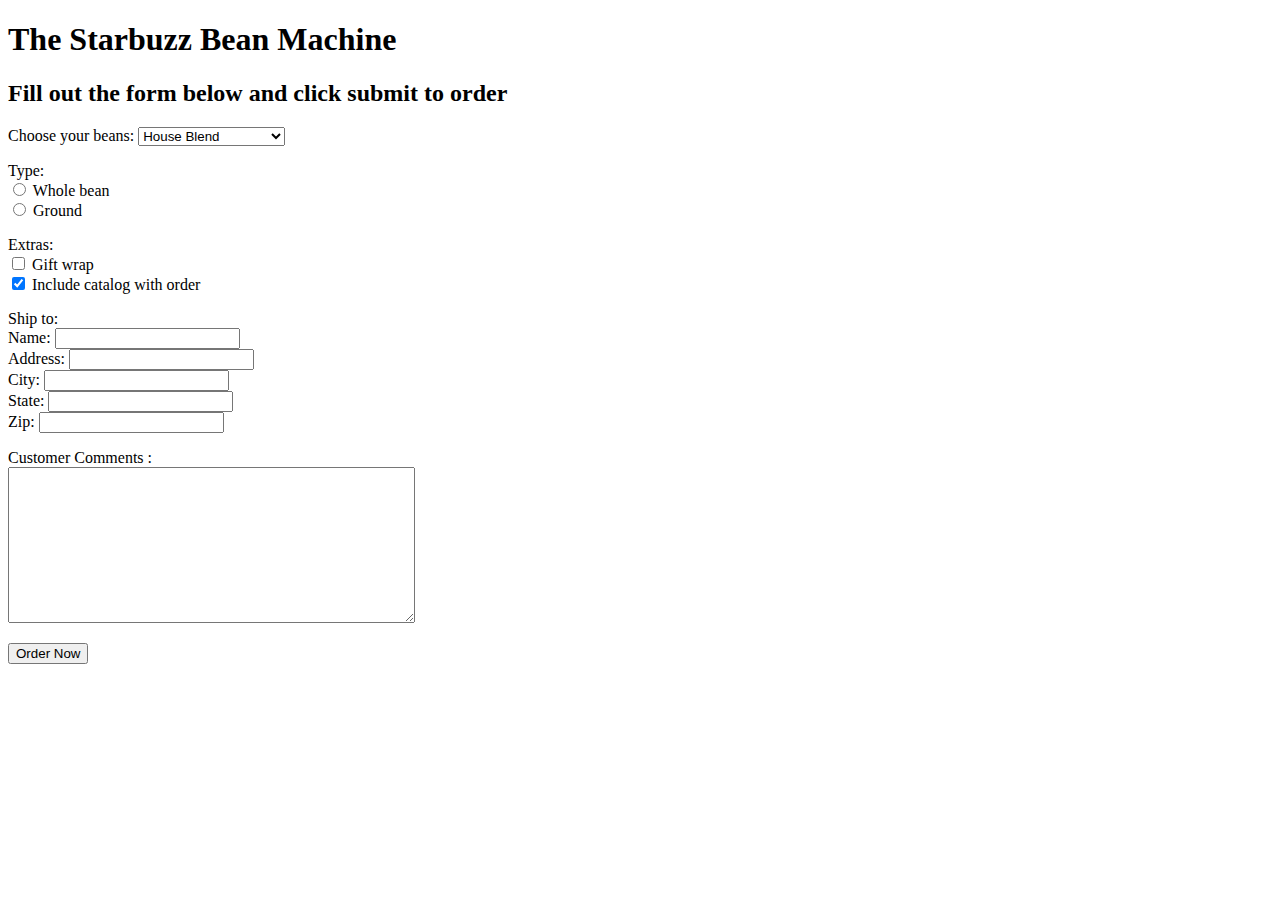
<file: 05starbuzz_new/form.html>
<!DOCTYPE html PUBLIC "-//W3C//DTD XHTML 1.0 Strict//EN"
   "http://www.w3.org/TR/xhtml1/DTD/xhtml1-strict.dtd">
<html xmlns="http://www.w3.org/1999/xhtml" lang="en" xml:lang="en">

<head>
    <meta http-equiv="Content-Type" content="text/html; charset=ISO-8859-1" />
    <title>The Starbuzz Bean Machine</title>
</head>

<body>
    <h1>The Starbuzz Bean Machine</h1>
    <h2>Fill out the form below and click submit to order</h2>
    <form action="http://www.starbuzzcoffee.com/processorder.php" method="POST">
        <p>Choose your beans:
            <select name="beans">
                <option value="House Blend">House Blend</option>
                <option value="Bolivia">Shade Grown Bolivia</option>
                <option value="Guatemala">Organic Guatemala</option>
                <option value="Kenya">Kenya</option>
            </select>
        </p>
        <p>Type:
            <br/>
            <input type="radio" name="beantype" value="whole" /> Whole bean
            <br/>
            <input type="radio" name="beantype" value="ground" /> Ground
        </p>
        <p>Extras:
            <br/>
            <input type="checkbox" name="extras[]" value="giftwrap" /> Gift wrap
            <br/>
            <input type="checkbox" name="extras[]" value="catalog" checked="checked" /> Include catalog with order
        </p>
        <p>Ship to:
            <br/> Name:
            <input type="text" name="name" />
            <br/> Address:
            <input type="text" name="address" />
            <br/> City:
            <input type="text" name="city" />
            <br/> State:
            <input type="text" name="state" />
            <br/> Zip:
            <input type="text" name="zip" />
        </p>
        <p>Customer Comments :
            <br/>
            <textarea name="commetns" rows="10" cols="48"></textarea>
        </p>
        <p>
            <input type="submit" value="Order Now">
        </p>
    </form>
</body>

</html>
</file>
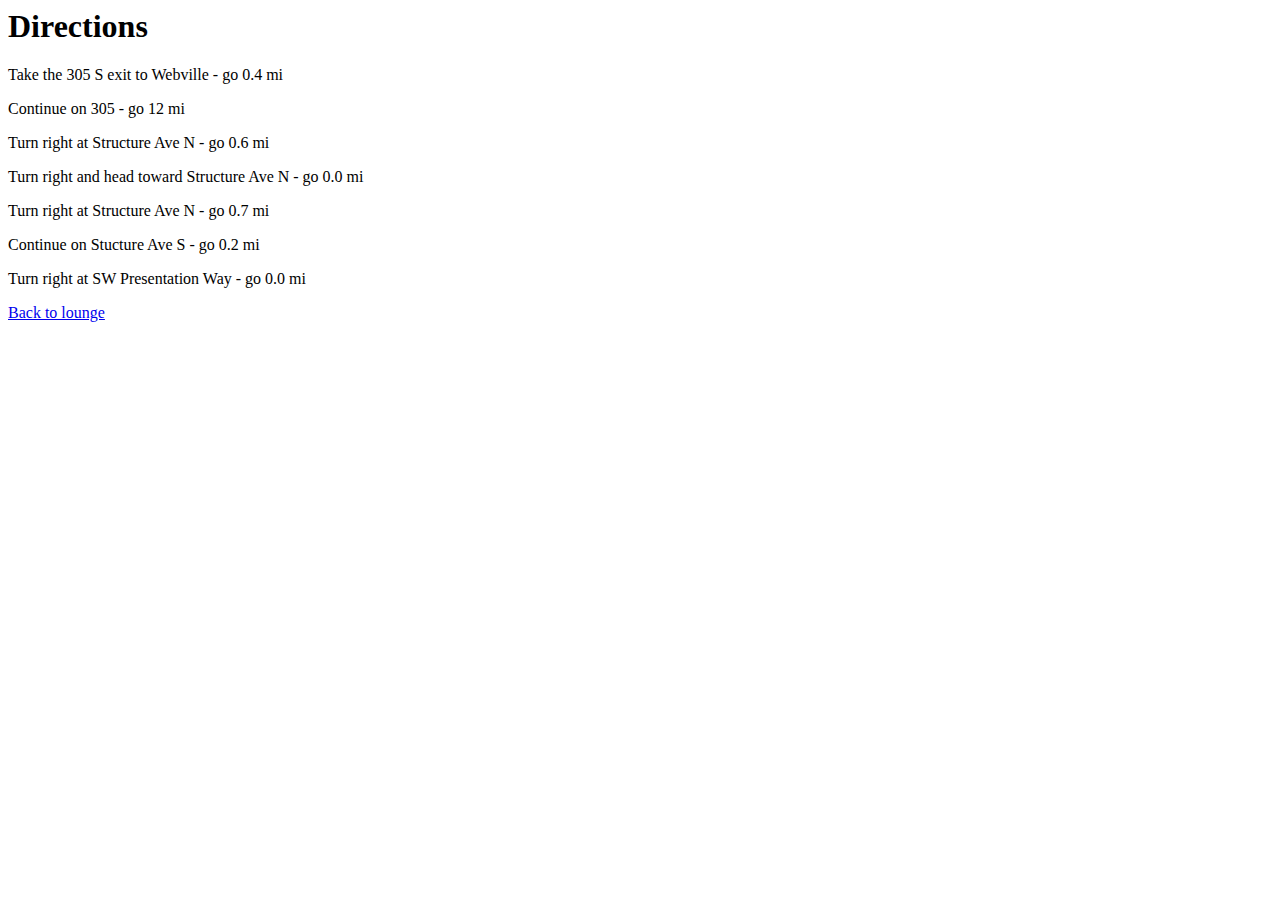
<file: 02louge/about/directions.html>
<!DOCTYPE html PUBLIC “-//W3C//DTD HTML 4.01//EN” “http://www.w3.org/TR/html4/strict.dtd”>
<html>

<head>
    <meta http-equiv=”Content-Type” content=”text/html; charset=ISO-8859-1”>
    <title>Head First Lounge Directions</title>
</head>

<body>
    <h1>Directions</h1>
    <p>Take the 305 S exit to Webville - go 0.4 mi</p>
    <p>Continue on 305 - go 12 mi</p>
    <p>Turn right at Structure Ave N - go 0.6 mi</p>
    <p>Turn right and head toward Structure Ave N - go 0.0 mi</p>
    <p>Turn right at Structure Ave N - go 0.7 mi</p>
    <p>Continue on Stucture Ave S - go 0.2 mi</p>
    <p>Turn right at SW Presentation Way - go 0.0 mi</p>
    <p><a href="../lounge.html">Back to lounge</p>
  </body>
</html>
</file>
<file: 05starbuzz_new/starbuzz.css>
body {
    background-color: #b5a789;
    font-family: Georgia, "Times New Roman", Times, serif;
    font-size: small;
    margin: 0px;
}

#header {
    background-color: #675c47;
    margin: 10px;
    height: 108px;
}

#drinks {
    background: #efe5d0 url(images/background.gif) top left;
    font-size: 105%;
    padding: 15px;
    margin: 0px 10px 10px 10px;
}

#main {
    background: #efe5d0 url(images/background.gif) top left;
    font-size: 105%;
    padding: 15px;
    margin: 0px 10px 10px 10px;
}

#sidebar {
    background: #efe5d0 url(images/background.gif) bottom right;
    font-size: 105%;
    padding: 15px;
    margin: 0px 10px 10px 10px;
}

#footer {
    background-color: #675c47;
    color: #efe5d0;
    text-align: center;
    padding: 15px;
    margin: 10px;
    font-size: 90%;
}

h1 {
    font-size: 120%;
    color: #954b4b;
}

h2 {
    font-size: 110%;
}

.slogan {
    color: #954b4b;
}

.beanheading {
    text-align: center;
    line-height: 1.8em;
}

.beanheading img {
    width: 60%;
}

a:link {
    color: #b76666;
    text-decoration: none;
    border-bottom: thin dotted #b76666;
}

a:visited {
    color: #675c47;
    text-decoration: none;
    border-bottom: thin dotted #675c47;
}


/**three column design using absolute position*/

#sidebar {
    float: right;
    width: 180px;
}

#main {
    margin-right: 230px;
    margin-left: 165px;
}

#drinks {
    float: left;
    width: 115px;
}

#footer {
    clear: both;
}

#coupon {
    display: none;
}

#award {
    display: none;
}
</file>
<file: 02louge/lounge.css>
body {
    font-family: Verdana, Helvetica, Arial, sans-serif;
    font-size: small;
    /**Increasing the line height of your text can improve readability.*/
    line-height: 1.6em;
}

h1,
h2 {
    color: #007e7e;
}

h1 {
    font-size: 150%;
}

h2 {
    font-size: 130%;
}

p {
    color: maroon;
}

em {
    font-family: serif;
}

p.greentea {
    color: green;
}

p.raspberry {
    color: blue;
}

p.blueberry {
    color: purple;
}

#guarantee {
    /**no , between each rule*/
    border: white 1px dashed;
    padding: 25px;
    padding-left: 80px;
    margin: 30px;
    margin-right: 250px;
    line-height: 1.9em;
    font-style: italic;
    color: #444444;
    font-family: Georgia, "Times New Roman", Times, serif;
    background: #a7cece url(images/background.gif) no-repeat top left;
}

#elixirs {
    /**any order*/
    border: thin solid #007e7e;
    width: 200px;
    /**clockwise*/
    padding: 0px 20px 20px 20px;
    margin-left: 20px;
    text-align: center;
    background: url(images/cocktail.gif) repeat-x;
    /**have a line-height
￼￼￼￼of 1 times its own font-size, rather than the font-size of the elixirs <div>.*/
    line-height: 1;
}

#elixirs h2 {
    color: black;
}

#elixirs h3 {
    color: #d12c47;
}

#elixirs a:link {
    color: #007e7e;
}

#elixirs a:visited {
    color: #333333;
}


/**changing the background to red. This makes the link look highlighted when you pass the mouse over it*/

#elixirs a:hover {
    background: #f88396;
    color: #0d5353;
}

#copyright {
    font-size: 50%;
    text-align: center;
    line-height: normal;
    margin-top: 30px;
}

.cd {
    font-style: italic;
}

.artist {
    font-weight: bold;
}
</file>
<file: 02louge/print/print.css>
body {
  font-size: 12pt;
  font-family: Times, "Times New Roman", serif;
  line-height: 1.4em;
  margin: 10px 40px 10px 40px;
  width: 700px;
}

h1, h2 {
  color: black;
}

h1 {
  font-size: 150%;
}

h2 {
  font-size: 130%;
}

#guarantee {
  padding: 25px 25px 25px 25px;
  border: thin solid black;
  margin-right: 240px;
  margin-left: 30px;
  line-height: 1.5em;
  font-style: italic;
  font-family: Georgia, "Times New Roman", Times, serif;
  color: #222222;
}

#elixirs {
  font-family: Verdana, Helvetica, Arial, sans-serif; 
  width: 200px;
  background-color: #ffffff;
  background: url("images/elixirbackground.gif") repeat-x top center;
  padding: 0px 20px 20px 20px;
  margin-left: 25px;
  color: #000000;
  border: thin double #007e7e;
  text-align: center; 
  font-size: 80%;
}

#elixirs a:link { color: #007e7e;}
#elixirs a:visited { color: #333333;}
#elixirs a:hover { background: #f88396; color: #0d5353;}

#elixirs h2 {
  color: #000000;
}

#elixirs h3 {
  color: #d12c47;
}

#elixirs img {
  padding-top: 20px;
}
	
#elixirs p {
  line-height: 1em;
}

#footer {
  font-size: 50%;
  text-align: center;
  line-height: normal;
  margin-top: 30px;
}

.artist {
  font-weight: bold;
}

.cd {
  font-style: italic;
}

body p a:link { color: #007e7e; }
body p a:visited { color: #333333; }
</file>
<file: 03journal/journal.css>
body {
    font-family: Verdana, Geneva, Arial, sans-serif;
    font-size: small;
}

h1,
h2 {
    font-weight: normal;
    color: #cc6600;
    border-bottom: thin dotted #888888;
}

h1 {
    font-size: 170%;
}

h2 {
    font-size: 130%;
}

blockquote {
    font-style: italic;
}

table {
    margin-left: 20px;
    margin-right: 20px;
    border: thin solid black;
    caption-side: bottom;
    border-collapse: collapse;
}

td,
th {
    border: thin dotted gray;
    padding: 5px;
}

caption {
    font-style: italic;
    padding-top: 8px;
}

.center {
    text-align: center;
}

.right {
    text-align: right;
}

th {
    background-color: #cc6600;
}

.cellcolor {
    background-color: #fcba7a;
}

table table th {
    background-color: white;
}

li {
    list-style-image: url(images/backpack.gif);
    padding-top: 5px;
    margin-left: 20px;
}
</file>
